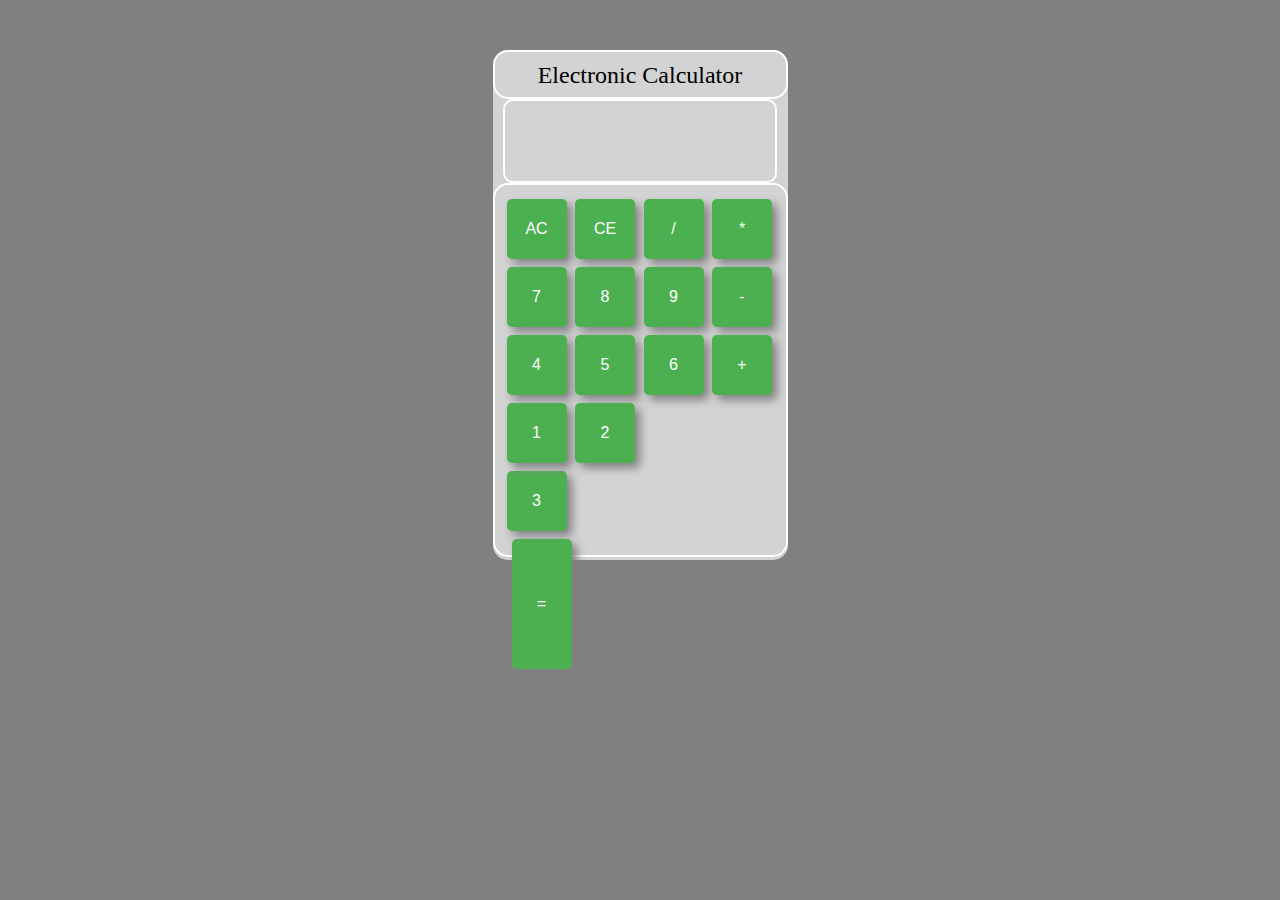
<file: index.html>
<!DOCTYPE html>
<html lang="en">
<head>
	<meta charset="UTF-8">
	<title>Document</title>
	<link rel="stylesheet" href="style.css">
</head>
<body>
  <section class="calc">
  	<div class = "first">
  	  Electronic Calculator
  	</div>
  	<div class = "second">
  		
  	</div>
  	<div class = "third">
  		<button class="button">AC</button>
		<button class="button">CE</button>
		<button class="button"> / </button>
		<button class="button"> * </button>
        <button class="button"> 7 </button>
        <button class="button"> 8 </button>  		
        <button class="button"> 9 </button>
		<button class="button"> - </button>
		<button class="button"> 4 </button>
		<button class="button"> 5 </button>
        <button class="button"> 6 </button>
        <button class="button"> + </button>
        <button class="button"> 1 </button>
        <button class="button"> 2 </button>
        <button class="button button3"> 3 </button>
        <!-- <button class="button"> 3 </button> -->
        <button class="button button2"> = </button>
<!--         <button class="button button4"> 0 </button>
        <button class="button"> . </button>
 -->        <!-- <button class="button"> 6 </button> -->
  	</div>  
  </section>	
</body>
</html>
</file>
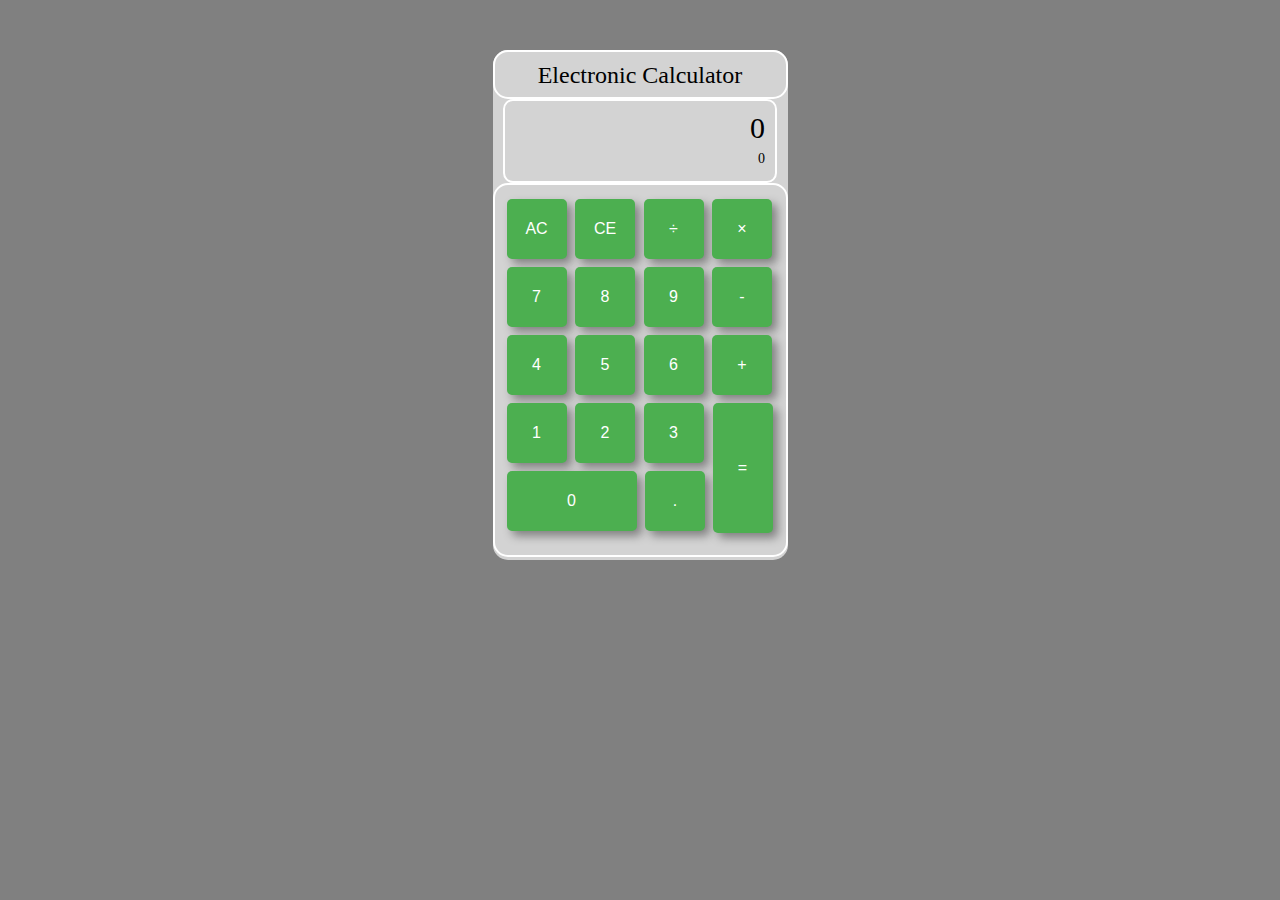
<file: index1.html>
<!DOCTYPE html>
<html lang="en">
<head>
	<meta charset="UTF-8">
	<title>Document</title>
	<link rel="stylesheet" href="style1.css">
</head>
<body>
  <section class="calc">
  	<div class = "first">
  	  Electronic Calculator
  	</div>
  	<div class = "second">
  		<div id="screen" class="screen">0</div>
  		<div id="underscreen" class="underscreen">0</div>
  	</div>
  	<div class = "third">
        <!-- <button class="button" value = '999' onclick="alert('HI'+value)">AC</button> -->
        <button class="button" value = '999'>AC</button>
        <button class="button">CE</button>
        <button class="button">&divide;</button>
        <button class="button">&times;</button>
        <button class="button">7</button>
        <button class="button">8</button>
        <button class="button">9</button>        
        <button class="button">-</button>
        <button class="button">4</button>
        <button class="button">5</button>
        <button class="button">6</button>
        <button class="button">+</button>
        <button class="button">1</button>
        <button class="button">2</button>       
        <button class="button">3</button>
        <button class="button button2">=</button>
        <div></div>
        <button class="button button4">0</button>
        <button class="button">.</button>
        <div></div>
  	</div>  
  </section>	
</body>
<!-- <script>
  var button = document.querySelector("button");
  button.addEventListener("click", function() {
    console.log("Кнопка нажата.");
  });
</script> -->
	<script src="script3.js"></script>
</html>
</file>
<file: style.css>
body{
 	background: grey;
}

.calc{
    background: lightgrey;
    width: 295px;
    height: 510px;
    margin-left: auto;
    margin-right: auto;
    margin-top: 50px;
    border-radius: 15px;
    /*position: relative;*/
    /*text-align: left;*/
}

.first{
  text-align: center;
  padding: 10px;
  font-size: 24px;    
  height: 25px;
  border: 2px solid white;
  border-radius: 15px;
}

.second{
  text-align: center;
  padding: 10px;
  margin: auto;
  font-size: 18px;    
  height: 60px;
  width: 250px;
  border: 2px solid white;
  border-radius: 10px;   
}

.third{
  text-align: left;
  padding: 10px;
  font-size: 18px;    
  height: 350px;
  border: 2px solid white;
  border-radius: 15px;   
}

.button {
    background-color: #4CAF50;
    width: 60px;
    height: 60px;
    border: none;
    color: white;
    padding: 15px 10px;
    text-align: center;
    text-decoration: none;
    display: inline-block;
    font-size: 16px;
    margin: 4px 2px;
    cursor: pointer;
    border-radius: 5px;
    box-shadow: 5px 5px 10px grey;
}

.button2{
    /*float: right;*/
    /*float: left;*/
    position: absolute;
    height: 130px;
    margin-left: 7px;
    /*margin-right: 20px;*/
}

.button3{
    display: block;
    clear: both;
}

.button4{
    width: 130px;
}





.common{
	padding: 50px 50px;	
 	color: black;
    text-align: center;
    margin: auto 20px;
    font-size: 24px;
}

.my_area1
{
   margin: auto 20px;
   font-size: 36px;
}

.my_area3
{
  display: inline-block;
}

.my_area4{
    margin-top: 20px; 
}

.my_area6{
    font-size: 12px;
    font-style: italic; 
}

.my_button{
     /* Green */
    border: none;
    color: white;
    padding: 0;
    text-align: center;
    text-decoration: none;
    font-size: 16px;
    border-radius: 5px;
    vertical-align: bottom;
    background-color: #50A6E6; 
    width: 30px;
    height: 30px; 
}

.podpis{
 	background: pink;
	color: white;
	text-align: center;
	padding-top: 10px;
}
input#bat1_ {
    background: url('twit1a55.png') #50A6E6;
    background-position: -2px -2px;
    width: 50px;
    height: 50px;    
}
input#bat2_ {
    width: 120px;
    height: 50px;
    margin-left: 350px;
    border: none;
}
</file>
<file: style1.css>
body{
 	background: grey;
}

.calc{
    background: lightgrey;
    width: 295px;
    height: 510px;
    margin-left: auto;
    margin-right: auto;
    margin-top: 50px;
    border-radius: 15px;
    /*position: relative;*/
    /*text-align: left;*/
}

.first{
  text-align: center;
  padding: 10px;
  font-size: 24px;    
  height: 25px;
  border: 2px solid white;
  border-radius: 15px;
}

.second{
  text-align: center;
  padding: 10px;
  margin: auto;
  font-size: 18px;    
  height: 60px;
  width: 250px;
  border: 2px solid white;
  border-radius: 10px;   
}

.screen{
    height: 40px;
    font-size: 30px;
    text-align: right;
}

.underscreen{
    height: 20px;
    font-size: 14px;
    text-align: right;
}


.third{
  text-align: left;
  padding: 10px;
  font-size: 18px;    
  height: 350px;
  border: 2px solid white;
  border-radius: 15px;   
}

.button {
    background-color: #4CAF50;
    width: 60px;
    height: 60px;
    border: none;
    color: white;
    padding: 15px 10px;
    text-align: center;
    text-decoration: none;
    display: inline-block;
    font-size: 16px;
    margin: 4px 2px;
    cursor: pointer;
    border-radius: 5px;
    box-shadow: 5px 5px 10px grey;
}

.button2{
    /*float: right;*/
    /*float: left;*/
    position: absolute;
    height: 130px;
    margin-left: 7px;
    /*margin-right: 20px;*/
}

.button3{
    display: block;
    clear: both;
}

.button4{
    width: 130px;
}





.common{
	padding: 50px 50px;	
 	color: black;
    text-align: center;
    margin: auto 20px;
    font-size: 24px;
}

.my_area1
{
   margin: auto 20px;
   font-size: 36px;
}

.my_area3
{
  display: inline-block;
}

.my_area4{
    margin-top: 20px; 
}

.my_area6{
    font-size: 12px;
    font-style: italic; 
}

.my_button{
     /* Green */
    border: none;
    color: white;
    padding: 0;
    text-align: center;
    text-decoration: none;
    font-size: 16px;
    border-radius: 5px;
    vertical-align: bottom;
    background-color: #50A6E6; 
    width: 30px;
    height: 30px; 
}

.podpis{
 	background: pink;
	color: white;
	text-align: center;
	padding-top: 10px;
}
input#bat1_ {
    background: url('twit1a55.png') #50A6E6;
    background-position: -2px -2px;
    width: 50px;
    height: 50px;    
}
input#bat2_ {
    width: 120px;
    height: 50px;
    margin-left: 350px;
    border: none;
}
</file>
